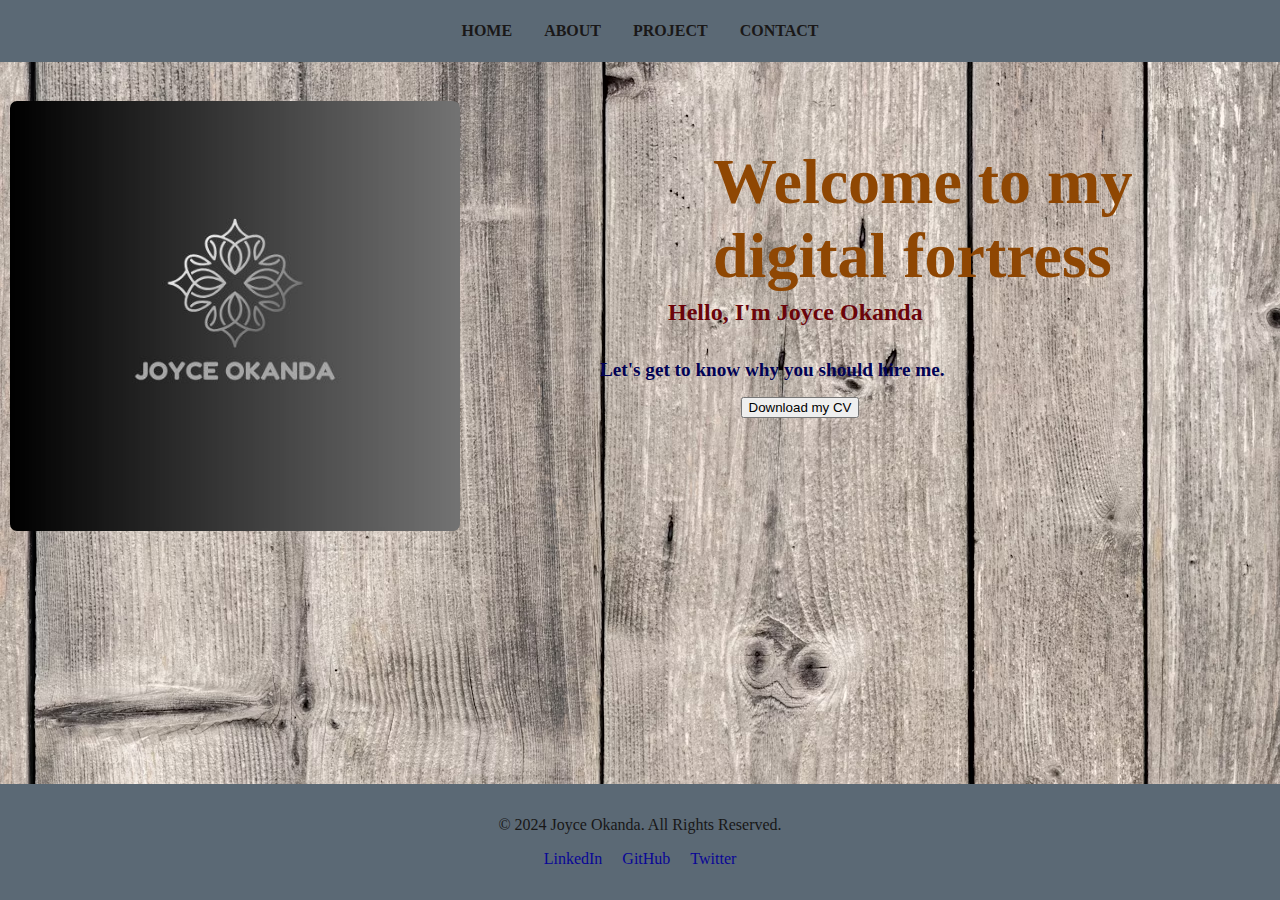
<file: index.html>
<!DOCTYPE html>
<html lang="en">
<head>
<meta charset="UTF-8">
<meta name="viewport" content="width=device-width, initial-scale=1.0">
<title>HOME</title>
<link rel="stylesheet" href="style.css">

</head>
<body>
    <style class="background-image">
        body {
            background-image:url("GA.avif")
        }
        </style> 
<header>
    <!-- start of navigation section -->
<nav>
<ul>
<li><a href="index.html"><b>HOME</b></a></li>
<li><a href="about.html"><b>ABOUT</b></a></li> 
<li><a href="projects.html"><b>PROJECT</b></a></li>
<li><a href="contact.html"><b>CONTACT</b></a></li>
</ul>
</nav>
<!-- End of navigation section -->
</header>
<br><br>
<main>
<div class="intro">
    <div class="logo">
       <img src="Okanda's LOGO.jpg" alt="Okanda's LOGO.jpg"></div>
    <div class="welcome"><h1><b><b>Welcome to my digital fortress</b></b></h1></div>
</div>
<div class="define1">
    <b><b><h2 class="Hdefine1">Hello, I'm Joyce Okanda</h2></b></b><br>
</div> 
  <div class="define2">
    <b>Let's get to know why you should hire me.</b>
</div>
<div class="cv">
    <a href="https://drive.google.com/drive/home"><button>Download my CV</button></a>
</div>
</main>
<footer>
<p>&copy; 2024 Joyce Okanda. All Rights Reserved.</p>
<ul>
<li><a href="https://linkedin.com/in/yourprofile">LinkedIn</a></li>
<li><a href="https://github.com/yourprofile">GitHub</a></li>
<li><a href="https://twitter.com/yourprofile">Twitter</a></li>
</ul>
</footer>
</body>
</html>
</file>
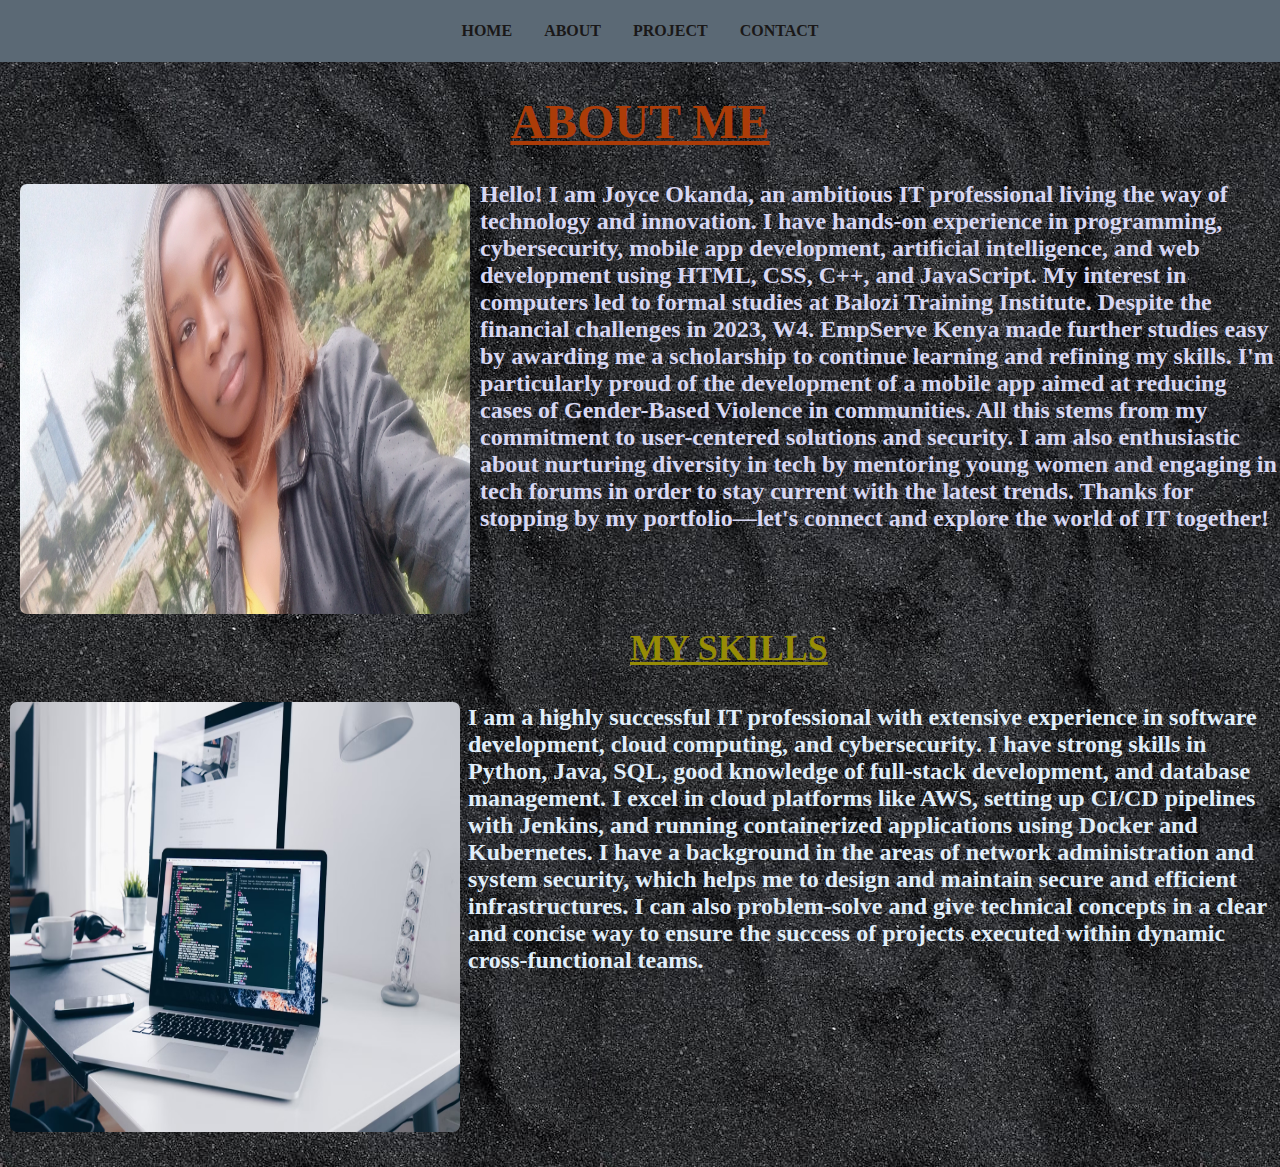
<file: about.html>
<html lang="en">
<head>
    <meta charset="UTF-8">
    <meta name="viewport" content="width=device-width, initial-scale=1.0">
    <title>ABOUT</title>
    <link rel="stylesheet" href="style.css">
</head>
<body>
    <style class="BACK44">
        body {
            background-image:url("BACK53.jpeg")
        }
        </style>
</body>
<header>
    <nav>
        <ul>
        <li><a href="index.html"><b>HOME</b></a></li>
        <li><a href="about.html"><b>ABOUT</b></a></li> 
        <li><a href="projects.html"><b>PROJECT</b></a></li>
        <li><a href="contact.html"><b>CONTACT</b></a></li>
        </ul></div>
        </nav>
</header>
<main>
    <div class="title-about">
        <h1>ABOUT ME</h1></div>
           <div id="about-image">
              <img src="portfolioimage.jpg"></div>  
<div class="main"><b><b>
Hello! I am Joyce Okanda, an ambitious IT professional living the way of technology and innovation. 
I have hands-on experience in programming, cybersecurity, mobile app development, artificial intelligence,
 and web development using HTML,
CSS, C++, and JavaScript. My interest in computers led to formal studies at Balozi Training Institute.
Despite the financial challenges in 2023, W4. EmpServe Kenya made further studies easy by awarding me a
scholarship to continue learning and refining my skills.
I'm particularly proud of the development of a mobile app aimed at reducing cases of Gender-Based Violence
in communities. All this stems from my commitment to user-centered solutions and security. I am also
enthusiastic about nurturing diversity in tech by mentoring young women and engaging in tech forums in 
order to stay current with the latest trends.
Thanks for stopping by my portfolio—let's connect and explore the world of IT together!
</div>
</div>

<div class="TOP-skills-1">
    <div class="my-skills">
        <b><h2>MY SKILLS</h2></b>
    </div>
</div>

<div class="TOP-skills-2">
    <div>
        <img src="SKILLS1.avif" alt="SKILLS.avif">
    </div>
<div class="ST">I am a highly successful IT professional with extensive experience in software development, cloud computing, and cybersecurity. I have strong skills in Python, Java, SQL, good knowledge of full-stack development, and database management. I excel in cloud platforms like AWS, setting up CI/CD pipelines with Jenkins, and running containerized applications using Docker and Kubernetes. I have a background in the areas of network administration and system security, which helps me to design and maintain secure and efficient infrastructures. I can also problem-solve and give technical concepts in a clear and concise way to ensure the success of projects executed within dynamic cross-functional teams.</div>
    <div></div>
</div>
<div class="skills">
</main>
</file>
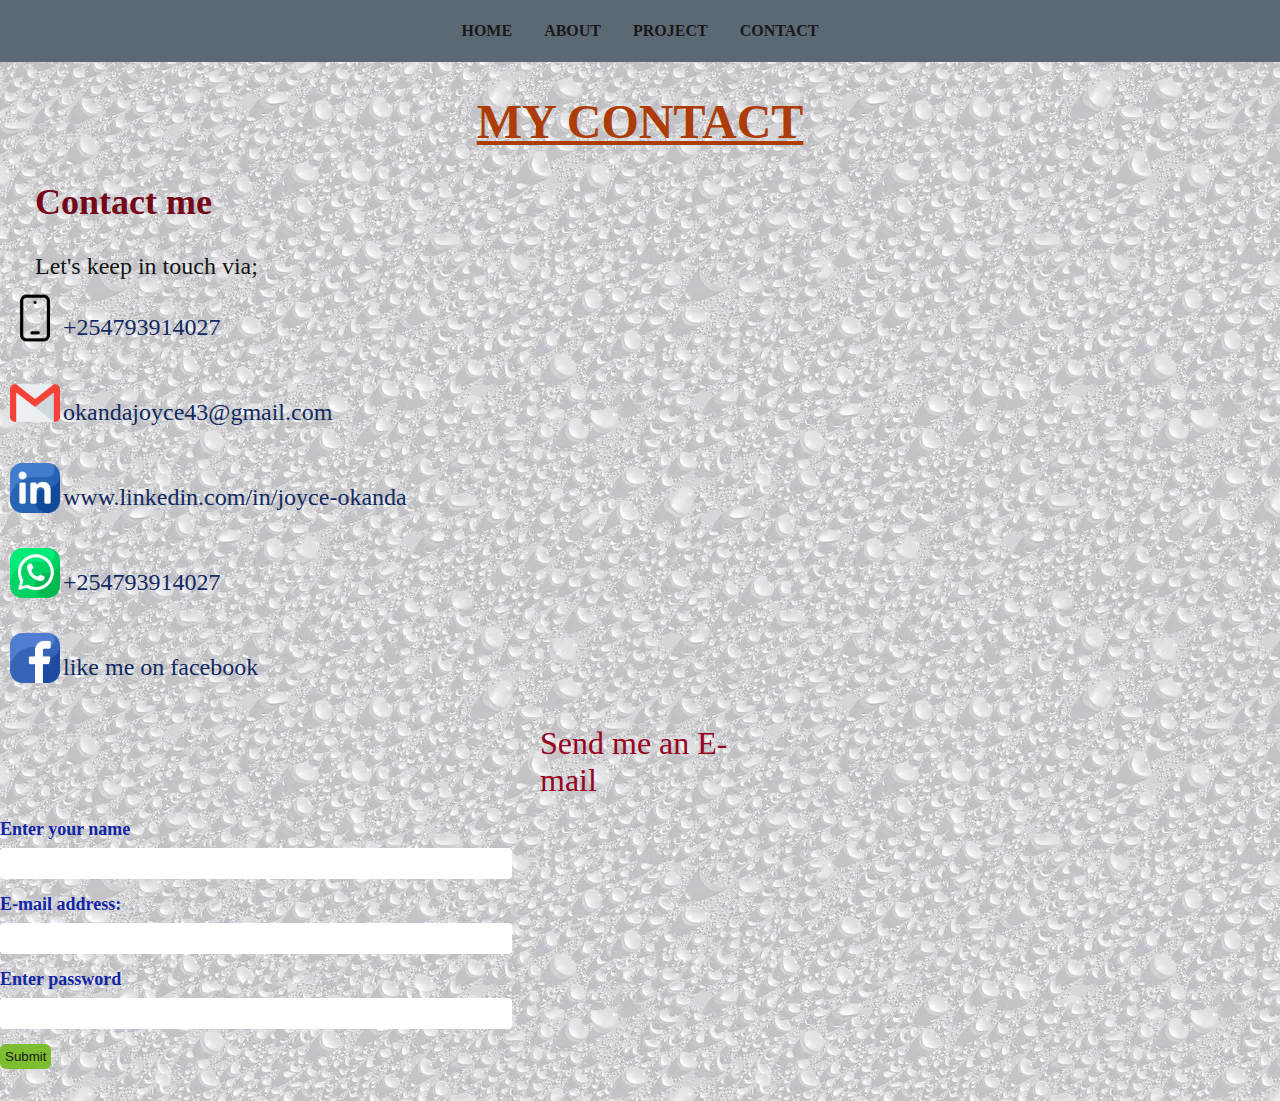
<file: contact.html>
<html lang="en">
<head>
    <meta charset="UTF-8">
    <meta name="viewport" content="width=device-width, initial-scale=1.0">
    <title>CONTACT</title>
    <link rel="stylesheet" href="style.css">
</head>
<body>
    <style>
        body {
            background-image:url("portfolio image2.jpg")
        }
        </style>
</body>

<header>
    <nav>
        <ul>
        <li><a href="index.html"><b>HOME</b></a></li>
        <li><a href="about.html"><b>ABOUT</b></a></li> 
        <li><a href="projects.html"><b>PROJECT</b></a></li>
        <li><a href="contact.html"><b>CONTACT</b></a></li>
        </ul>
    </nav>
</header>
<div class="title-about"><h1><b>MY CONTACT</b></h1>
</div>
<main>
<div class="csmAm"><h2><b>Contact me</b></h2></div>
<div class="csmA1">Let's keep in touch via;</div>

<div class="csmA2">
            <div>
            <img src="telephone.png" alt="telephone.png" class="telimage">
            </div>
            <p>+254793914027</p></div>
<div class="csmA3">
       <div><img src="email.png" alt="email.png" class="emailimage"></div>
        <div><p>okandajoyce43@gmail.com</p></div>
</div>
<div class="csmA4">
            <img src="linkedin.png" alt="linkedin.png" class="linkedinimage">
            <p>www.linkedin.com/in/joyce-okanda

            </p></div>
<div class="csmA5">
            <img src="whatsapp.png" alt="whatsapp.png" class="appimage">
            <p>+254793914027</p></div>
<div class="csmA6">
            <img src="facebook.png" alt="facebook.png" class="facebookimage">
            <p>like me on facebook</p>
          </div>
<form action="/submit_form" method="POST">Send me an E-mail
</form>

<div><label for="name">Enter your name</label></div>
<div><input type="text" id="name" name="name"></div>

<div><label for="email">E-mail address:</label></div>
<div><input type="email" id="email" name="email"></div>

<div><label for="password">Enter password</label></div>
<div><input type="password" id="password" name="password"></div>

<div><input type="submit" value="Submit"></div>

</main>
</html>
</file>
<file: style.css>
/* styles.css */
body {
    font-family: 'Times New Roman', Times, serif;
    margin: 0;
    padding: 0;
    box-sizing: border-box;
    background-color: rgb(193, 193, 248);
    }
    header{
    background-color:#5b6975;
    padding: 1em 0;
    /* height: 40px; */
    }
    /* Start of nav styling, header */
   
    
    nav ul {
    list-style: none;
    display: flex;
    justify-content: center;
    margin: 0;
    padding: 0;
    align-items: center;
    height: 30px;
    }
      
    nav ul li {
    margin: 0 1em;
    }
    /* End of nav styling, header */
    nav ul li a :hover{
    color:rgb(224, 221, 20);
    }
    ul li a{
    color: rgb(26, 24, 24);
    text-decoration: none;
    }
    body{
    padding-bottom: 2em;
    color: rgb(59, 49, 153);
    font-family: Georgia, 'Times New Roman', Times, serif;
    background-color: rgb(223, 247, 252);
    }
    img{
        width: 250px;
        margin-left: 7px;
        height: 200px;
        border-radius: 10px;
    }
    /* .logo{
        height: 300px;
        width: 300px;
        margin-top: 20px;
        margin-left: 20px;
    } */
    .intro{
        height: 200px;
        display: flex;
    }
    .welcome{
        color: rgb(143, 71, 3);
        margin-top: 0.3%;
        margin-left: 250px;
        font-size: xx-large;
    }
    .define1{
        display: flex;
        margin-left: 350px;
        margin-top: 0px;
    }
    .Hdefine1{
        color: rgb(107, 4, 10);
        display: flex;
        margin-left: 318px;
        margin-top: 0px;
        padding-top: 1px;
        font-size: x-large;
    }
    .define2{
        color: rgb(2, 2, 85);
        display: flex;
        margin-left: 600px;
        margin-top: 1%;
        font-size: larger;
    } 
    footer {
    background-color: #5b6975;
    color: rgb(24, 23, 23);
    text-align: center;
    padding: 1em 0;
    position: absolute;
    bottom: 0;
    width: 100%;
    }
    footer ul {
    list-style: none;
    padding: 0;
    }
    footer ul li {
    display: inline;
    margin: 0 0.5em;
    }
    footer ul li a {
    color: rgb(9, 6, 150);
    text-decoration: none;
    }
    /* Responsive Design */
    @media (max-width: 768px) {
        .header-text{
            font-size: 24px;
        }
    nav ul {
    flex-direction: column;
    align-items: center;
    
    }
    nav ul li {
    margin: 0.5em 0;
    }
    }
    @media (max-width: 480px) {
        .header-text {
          font-size: 18px;
        }
      }
.far-right{
    margin-left: 50%;
    margin-bottom: 15%;
}
.title-about{
    color: rgb(172, 60, 8);
    text-align: center;
    text-decoration: underline;
    font-size: x-large;
}
#about-image{
    height: 405px;
    width: 420px;
    position: absolute;
    margin-top: 0em;
    padding-left: 10px;
}
.main {
    color: rgb(215, 215, 243);
    padding-left: 0em;
    margin-left: 20em;
    font-size:x-large;
}
.cv{
    width: 200px;
    height: 30px;
    color: rgb(22, 24, 22);
    font-weight: bold;
    border-radius: 20px;
    border: unset;
    margin-left: 700px;
    text-align: center;
    font-size: xx-large;
    padding-top: 2px;
}
.TOP-skills-1{
    display: flex;
    margin-top: 15px;
}
.my-skills{
    color: rgb(150, 140, 6);
    text-decoration: underline;
    font-size: x-large;
    margin-top: 50px;
    margin-left: 630px;
}     
.TOP-skills-2{
    display: flex;
}
img{
    height: 430px;
    width: 450px;
    padding: 3px;
    border: unset;
}

.projects{
    color: rgb(121, 10, 10);
    font-weight: bold;
    text-align: center;
}

video{
    width: 500px;
    margin-left: 60px;
    height: 350px;
    padding-inline: 25px;
    border-radius: 5px;
    background-color: rgb(27, 26, 26);
}
.PH{
    color: rgb(121, 10, 10);
    text-decoration: underline;
    text-align: center;
    font-size: xx-large;
}
.PH1{
    color:rgb(189, 9, 33);
    text-decoration: underline;
    font-weight: bolder;
    text-align: center;
    font-size: x-large;
}
.ST{
 color: rgb(224, 238, 250); 
 font-size: x-large;
 padding: 5px; 
}
.description{
    color: rgb(14, 14, 15);
    font-size: larger;
    background-color: #b7b8b9;
}
.csmAm{
    font-size: x-large;
    color: rgb(116, 7, 25);
    padding-left: 35px;
}
.csmA1{
    display: flex;
    font-size: x-large;
    color: rgb(20, 22, 21);
    margin-top: 2px;
    padding-left: 35px;
}
.csmA2{
    display: flex;
    font-size: x-large;
    color: rgb(17, 42, 97);
    padding-top: 10px;
}
.csmA3{
    display: flex;
    font-size: x-large;
    color: rgb(17, 42, 97);
    padding-top: 10px;
}
.II{
    margin-left: 350px;
}
.csmA4{
    display: flex;
    font-size: x-large;
    color: rgb(17, 42, 97);
    padding-top: 10px;
}
.csmA5{
    display: flex;
    font-size: x-large;
    color: rgb(17, 42, 97);
    padding-top: 10px;
}
.csmA6{
    display: flex;
    font-size: x-large;
    color: rgb(17, 42, 97);
    padding-top: 10px;
}
.telimage{
    height: 50px;
    width: 50px;
}
.emailimage{
    height: 50px;
    width: 50px;
}
.linkedinimage{
    height: 50px;
    width: 50px;
}
.appimage{
    height: 50px;
    width: 50px;
}
.image{
    height: 50px;
    width: 50px;
}
.facebookimage{
    height: 50px;
    width: 50px;
}
p{
font-size: bolder;
}

form {
        width: 200px;
        margin: 0 auto;
        padding: 20px;
        border: rgb(137, 6, 32);
        border-radius: 10px;
        color: #97041f;
        font-size: xx-large;
}

label {
        display: block;
        margin-bottom: 8px;
        font-weight: bolder;
        font-size: large;
        text-align: left;
        color: rgb(17, 37, 167);
}

input[type="text"], input[type="email"], input[type="password"], select {
        width: 40%;
        padding: 8px;
        margin-bottom: 15px;
        border: rgb(0, 30, 128);
        border-radius: 4px;
        text-align: left;
        
     }

input[type="submit"] {
        background-color: #7cbe2f;
        color: rgb(26, 23, 23);
        padding: 5px 5px;
        border: navy;
        border-radius: 6px;
        cursor: pointer;
        text-align: left;
}

input[type="submit"]:hover {
        background-color: #457fa0;
        text-align: left;
        
}
</file>
